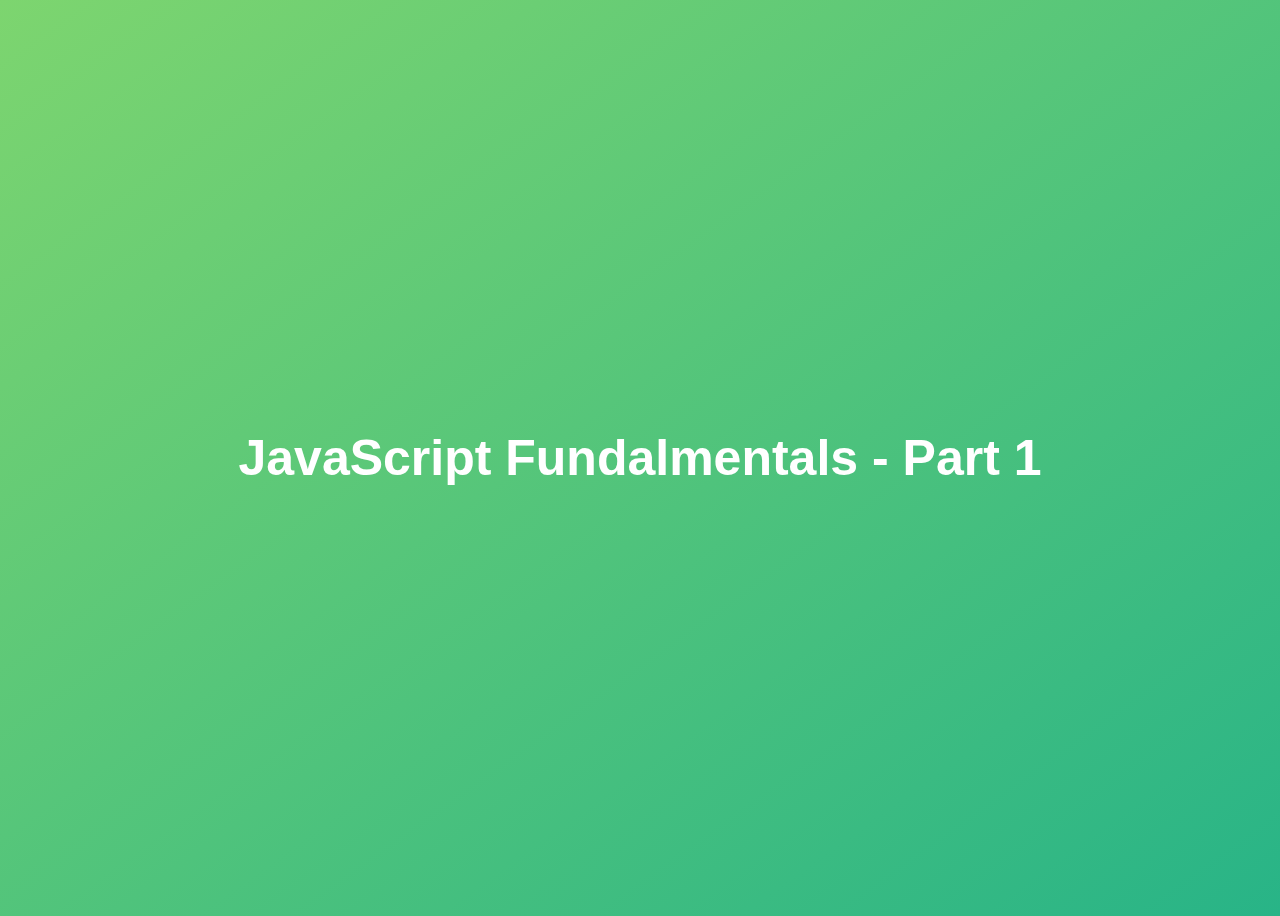
<file: Old Practice/01-Fundamentals-Part-1/index.html>
<!DOCTYPE html>
<html lang="en">

<head>
    <meta charset="UTF-8">
    <meta http-equiv="X-UA-Compatible" content="IE=edge">
    <meta name="viewport" content="width=device-width, initial-scale=1.0">
    <title>JavaScript Fundalmentals - Part 1</title>
    <style>
        body {
            height: 100vh;
            display: flex;
            align-items: center;
            background: linear-gradient(to top left, #28b487, #7dd56f);
        }

        h1 {
            font-family: sans-serif;
            font-size: 50px;
            line-height: 1.3;
            width: 100%;
            padding: 30px;
            text-align: center;
            color: white;
        }
    </style>
</head>

<body>
    <h1>JavaScript Fundalmentals - Part 1</h1>
    <script src="script.js"></script>
</body>

</html>
</file>
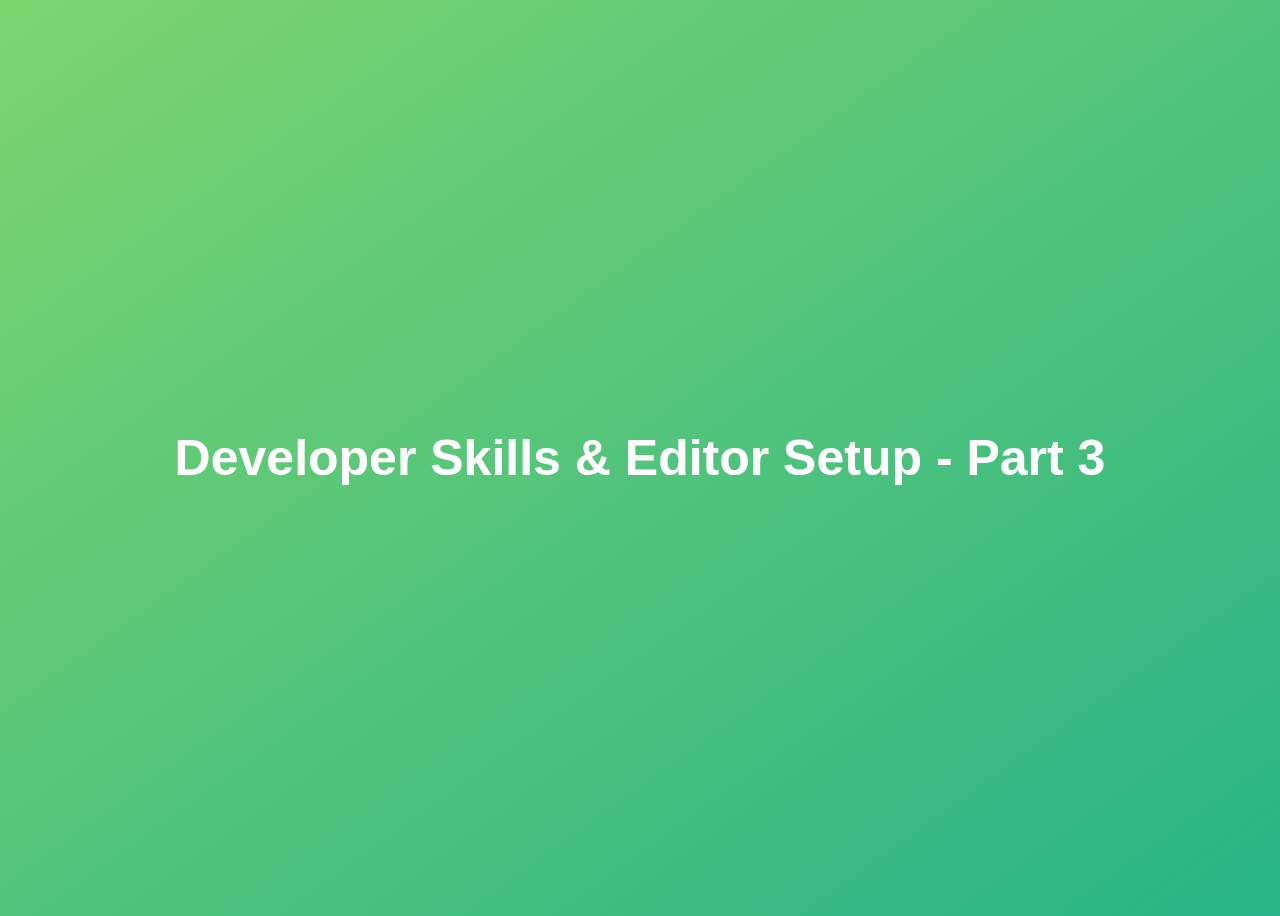
<file: Old Practice/03-Developer-Skills/index.html>
<!DOCTYPE html>
<html lang="en">

<head>
    <meta charset="UTF-8">
    <meta http-equiv="X-UA-Compatible" content="IE=edge">
    <meta name="viewport" content="width=device-width, initial-scale=1.0">
    <title>JavaScript Fundalmentals - Part 1</title>
    <style>
        body {
            height: 100vh;
            display: flex;
            align-items: center;
            background: linear-gradient(to top left, #28b487, #7dd56f);
        }

        h1 {
            font-family: sans-serif;
            font-size: 50px;
            line-height: 1.3;
            width: 100%;
            padding: 30px;
            text-align: center;
            color: white;
        }
    </style>
</head>

<body>
    <h1>Developer Skills & Editor Setup - Part 3</h1>
    <script src="script.js"></script>
</body>

</html>
</file>
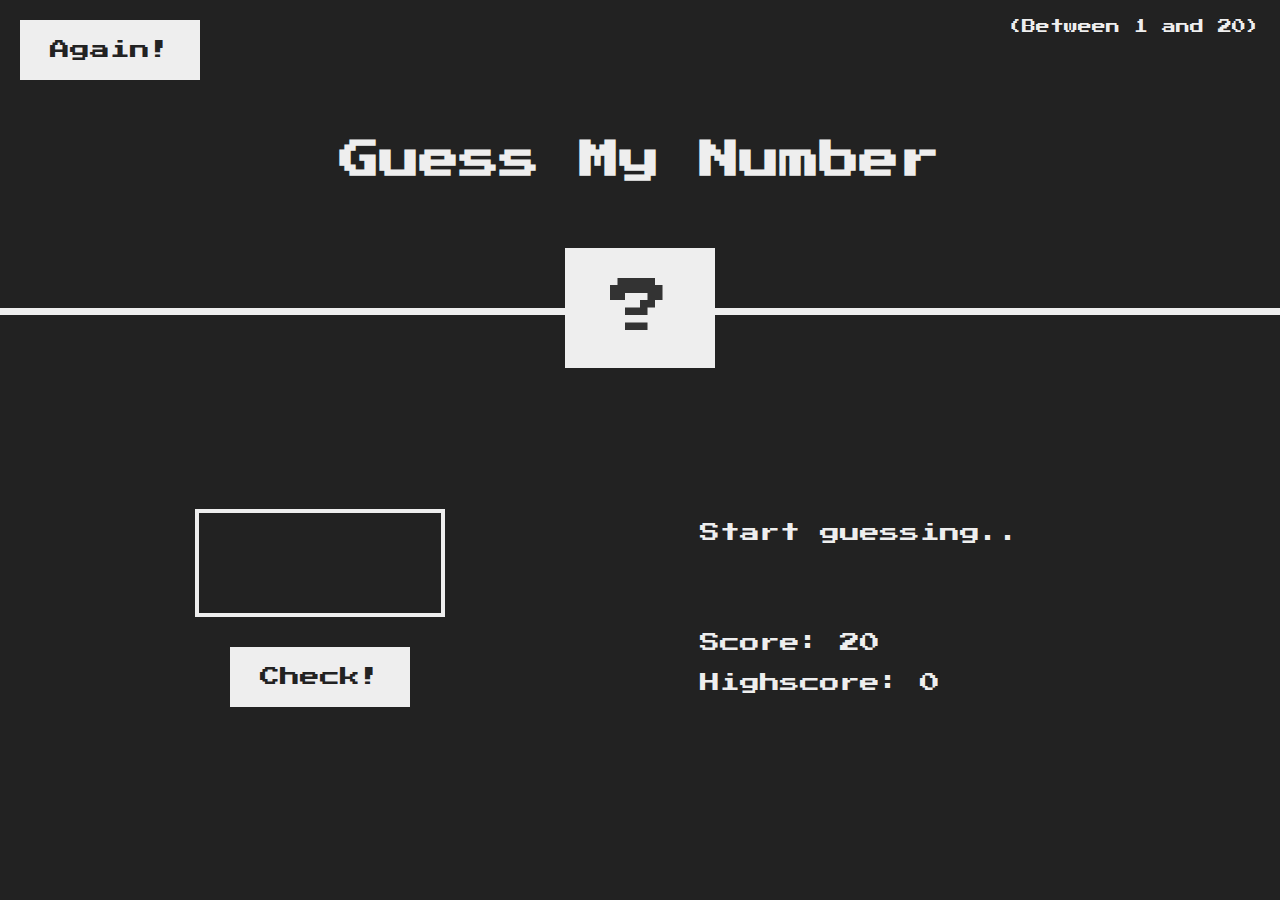
<file: Old Practice/05-Guess-My-Number/index.html>
<html lang="en">

<head>
    <meta charset="UTF-8">
    <meta http-equiv="X-UA-Compatible" content="IE=edge">
    <meta name="viewport" content="width=device-width, initial-scale=1.0">
    <link rel="stylesheet" href="style.css">
    <title>DEMO: Guess My Number</title>
</head>

<body>
    <header>
        <h1>Guess My Number</h1>
        <p class="between">(Between 1 and 20)</p>
        <button class="btn again">Again!</button>
        <div class="number">?</div>
    </header>
    <main>
        <section class="left">
            <input type="number" name="" class="guess">
            <button class="btn check">Check!</button>
        </section>
        <section class="right">
            <p class="message">Start guessing..</p>
            <p class="label-score">Score:
                <span class="score">20</span>
            </p>
            <p class="label-highscore">
                Highscore: <span class="highscore">
                    0
                </span>
            </p>
        </section>
    </main>
    <script src="script.js"></script>
</body>

</html>
</file>
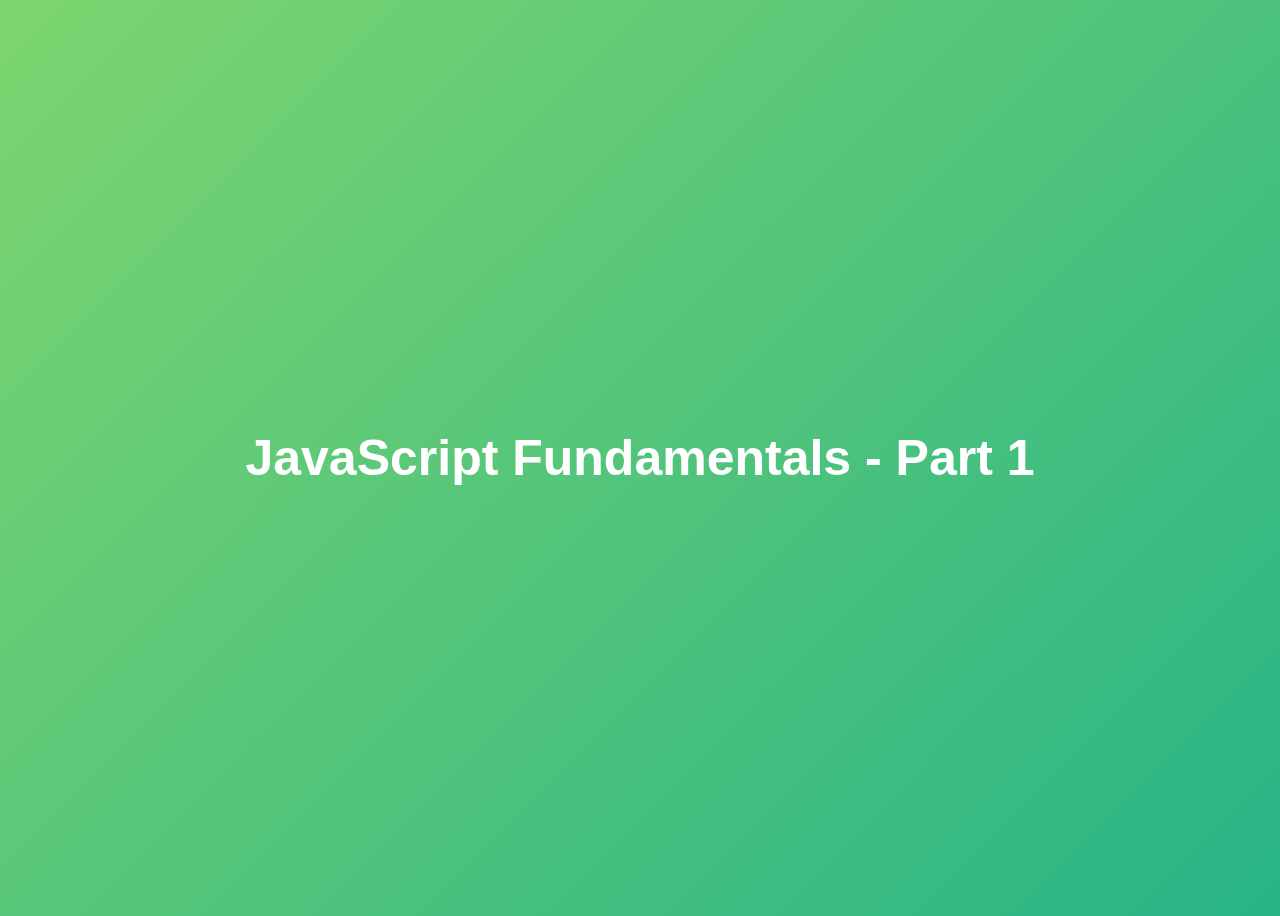
<file: 01-Fundamentals-Part-1/link_js.html>
<!DOCTYPE html>
<html>
<head>
<title>JavaScript link</title>
</head>
<style>
body{
height: 100vh;
	display: flex;
	align-items: center;
	background: linear-gradient(-45deg, #28b487, #7dd56f);
}
h1{
	font-family: sans-serif;
	font-size: 50px;
	line-height: 1.3;
 	width: 100%;
	padding: 30px;
	text-align: center;
	color: white;
}
</style>
<body>

<h1>JavaScript Fundamentals - Part 1</h2>

<script>
	let js = 'amazing';
	if(js === 'amazing') alert('JavaScript is Fun!');
	
	40+ 8+ 23 -18;
	console.log(40+ 8+ 23 -18);
</script>
</body>
</html>
</file>
<file: Old Practice/05-Guess-My-Number/style.css>
@import url('https://fonts.googleapis.com/css?family=Press+Start+2P&display=swap');

* {
  margin: 0;
  padding: 0;
  box-sizing: inherit;
}

html {
  font-size: 62.5%;
  box-sizing: border-box;
}

body {
  font-family: 'Press Start 2P', sans-serif;
  color: #eee;
  background-color: #222;
  /* background-color: #60b347; */
}

/* LAYOUT */
header {
  position: relative;
  height: 35vh;
  border-bottom: 7px solid #eee;
}

main {
  height: 65vh;
  color: #eee;
  display: flex;
  align-items: center;
  justify-content: space-around;
}

.left {
  width: 52rem;
  display: flex;
  flex-direction: column;
  align-items: center;
}

.right {
  width: 52rem;
  font-size: 2rem;
}

/* ELEMENTS STYLE */
h1 {
  font-size: 4rem;
  text-align: center;
  position: absolute;
  width: 100%;
  top: 52%;
  left: 50%;
  transform: translate(-50%, -50%);
}

.number {
  background: #eee;
  color: #333;
  font-size: 6rem;
  width: 15rem;
  padding: 3rem 0rem;
  text-align: center;
  position: absolute;
  bottom: 0;
  left: 50%;
  transform: translate(-50%, 50%);
}

.between {
  font-size: 1.4rem;
  position: absolute;
  top: 2rem;
  right: 2rem;
}

.again {
  position: absolute;
  top: 2rem;
  left: 2rem;
}

.guess {
  background: none;
  border: 4px solid #eee;
  font-family: inherit;
  color: inherit;
  font-size: 5rem;
  padding: 2.5rem;
  width: 25rem;
  text-align: center;
  display: block;
  margin-bottom: 3rem;
}

.btn {
  border: none;
  background-color: #eee;
  color: #222;
  font-size: 2rem;
  font-family: inherit;
  padding: 2rem 3rem;
  cursor: pointer;
}

.btn:hover {
  background-color: #ccc;
}

.message {
  margin-bottom: 8rem;
  height: 3rem;
}

.label-score {
  margin-bottom: 2rem;
}
</file>
